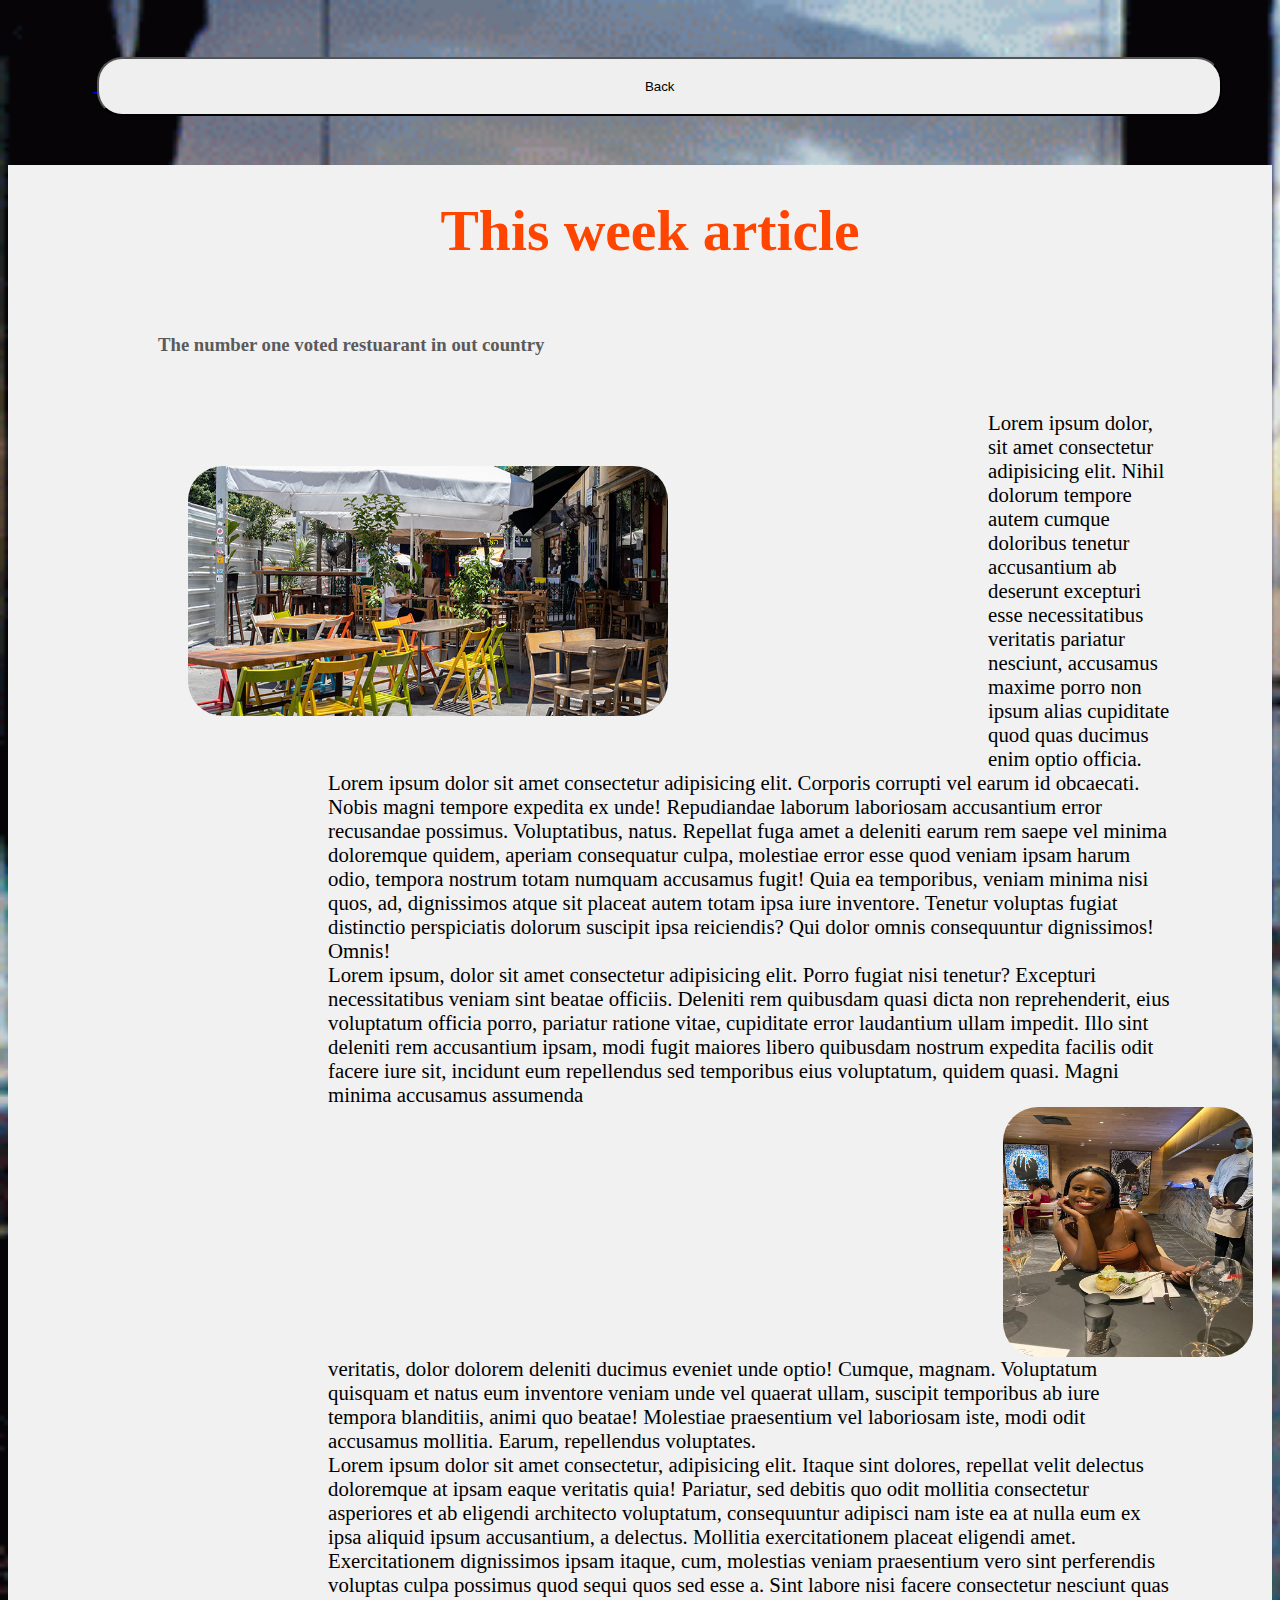
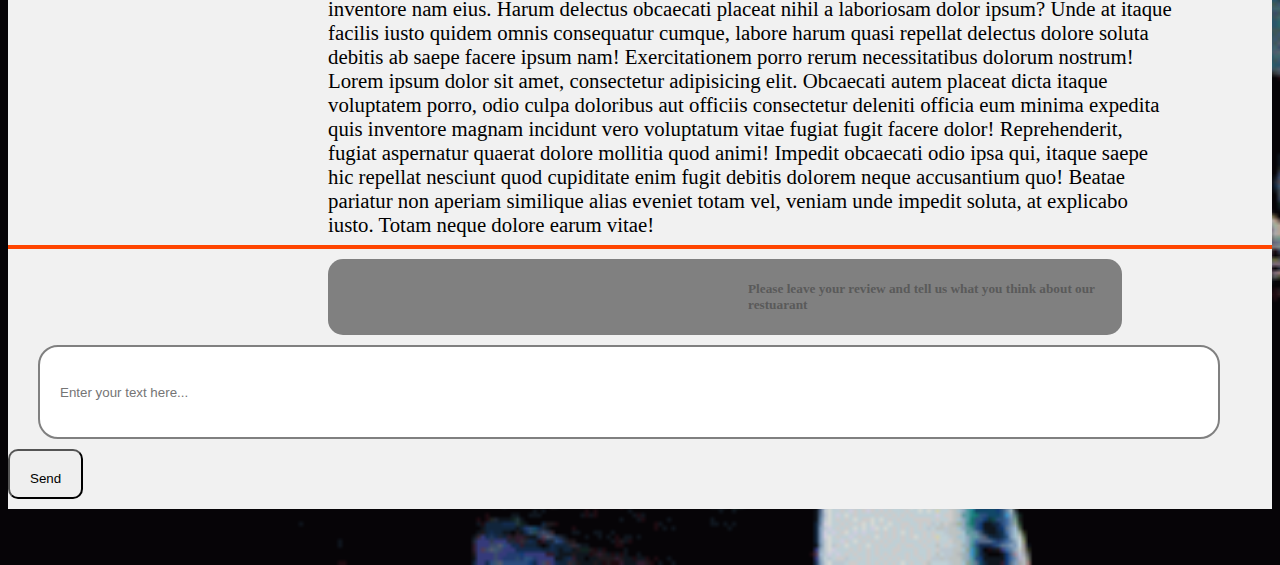
<file: html/article.html>
<!DOCTYPE html>
<html lang="en">
<head>
    <meta charset="UTF-8">
    <meta http-equiv="X-UA-Compatible" content="IE=edge">
    <meta name="viewport" content="width=device-width, initial-scale=1.0">
    <title>Articles</title>
    <link rel="stylesheet" href="/css/style.css">
    <!-- CSS only -->
<link href="https://cdn.jsdelivr.net/npm/bootstrap@5.0.2/dist/css/bootstrap.min.css" rel="stylesheet" integrity="sha384-EVSTQN3/azprG1Anm3QDgpJLIm9Nao0Yz1ztcQTwFspd3yD65VohhpuuCOmLASjC" crossorigin="anonymous">
<link
rel="stylesheet"
href="https://cdnjs.cloudflare.com/ajax/libs/font-awesome/5.12.1/css/all.min.css"
integrity="sha256-mmgLkCYLUQbXn0B1SRqzHar6dCnv9oZFPEC1g1cwlkk="
crossorigin="anonymous"
/>
</head>
<body>
    <header class="p-3 bg-dark text-white">
        <div class="container">
          <div class="d-flex flex-wrap align-items-center justify-content-center justify-content-lg-start">
            <a href="/" class="d-flex align-items-center mb-2 mb-lg-0 text-white text-decoration-none">
              <svg class="bi me-2" width="40" height="32" role="img" aria-label="Bootstrap"><use xlink:href="#bootstrap"/></svg>
            </a>
    
              <a href="/index.html"><button type="button" class="btn btn-warning">Back</button></a>
            </div>
          </div>
        </div>
      </header>

      <main>
          
          <div class="article">
            <h1 class="main-article">
                This week article
            </h1>
            <h3>The number one voted restuarant in out country</h3>
            <br /> <br />
            <div class="article-desc">
                <img src="/images/outside.jpg" alt="" class="image">
               <div class="paragraphs">
                <p class="paragraphs">
                    Lorem ipsum dolor, sit amet consectetur adipisicing elit. Nihil dolorum tempore autem cumque doloribus tenetur accusantium ab deserunt excepturi esse necessitatibus veritatis pariatur nesciunt, accusamus maxime porro non ipsum alias cupiditate quod quas ducimus enim optio officia.
                </p>  
               </div>  
            </div>

            <p class="colored">
                Lorem ipsum dolor sit amet consectetur adipisicing elit. Corporis corrupti vel earum id obcaecati. Nobis magni tempore expedita ex unde! Repudiandae laborum laboriosam accusantium error recusandae possimus. Voluptatibus, natus. Repellat fuga amet a deleniti earum rem saepe vel minima doloremque quidem, aperiam consequatur culpa, molestiae error esse quod veniam ipsam harum odio, tempora nostrum totam numquam accusamus fugit! Quia ea temporibus, veniam minima nisi quos, ad, dignissimos atque sit placeat autem totam ipsa iure inventore. Tenetur voluptas fugiat distinctio perspiciatis dolorum suscipit ipsa reiciendis? Qui dolor omnis consequuntur dignissimos! Omnis!
            </p>
            <p class="colored">
                Lorem ipsum, dolor sit amet consectetur adipisicing elit. Porro fugiat nisi tenetur? Excepturi necessitatibus veniam sint beatae officiis. Deleniti rem quibusdam quasi dicta non reprehenderit, eius voluptatum officia porro, pariatur ratione vitae, cupiditate error laudantium ullam impedit. Illo sint deleniti rem accusantium ipsam, modi fugit maiores libero quibusdam nostrum expedita facilis odit facere iure sit, incidunt eum repellendus sed temporibus eius voluptatum, quidem quasi. Magni minima accusamus assumenda 
                <img src="/images/restuarant.jpg" alt="" class="santon">
                veritatis, dolor dolorem deleniti ducimus eveniet unde optio! Cumque, magnam. Voluptatum quisquam et natus eum inventore veniam unde vel quaerat ullam, suscipit temporibus ab iure tempora blanditiis, animi quo beatae! Molestiae praesentium vel laboriosam iste, modi odit accusamus mollitia. Earum, repellendus voluptates. 
              
            </p>
            <p class="colored">
                Lorem ipsum dolor sit amet consectetur, adipisicing elit. Itaque sint dolores, repellat velit delectus doloremque at ipsam eaque veritatis quia! Pariatur, sed debitis quo odit mollitia consectetur asperiores et ab eligendi architecto voluptatum, consequuntur adipisci nam iste ea at nulla eum ex ipsa aliquid ipsum accusantium, a delectus. Mollitia exercitationem placeat eligendi amet. Exercitationem dignissimos ipsam itaque, cum, molestias veniam praesentium vero sint perferendis voluptas culpa possimus quod sequi quos sed esse a. Sint labore nisi facere consectetur nesciunt quas inventore nam eius. Harum delectus obcaecati placeat nihil a laboriosam dolor ipsum? Unde at itaque facilis iusto quidem omnis consequatur cumque, labore harum quasi repellat delectus dolore soluta debitis ab saepe facere ipsum nam! Exercitationem porro rerum necessitatibus dolorum nostrum!
            </p>
            <p class="colored">Lorem ipsum dolor sit amet, consectetur adipisicing elit. Obcaecati autem placeat dicta itaque voluptatem porro, odio culpa doloribus aut officiis consectetur deleniti officia eum minima expedita quis inventore magnam incidunt vero voluptatum vitae fugiat fugit facere dolor! Reprehenderit, fugiat aspernatur quaerat dolore mollitia quod animi! Impedit obcaecati odio ipsa qui, itaque saepe hic repellat nesciunt quod cupiditate enim fugit debitis dolorem neque accusantium quo! Beatae pariatur non aperiam similique alias eveniet totam vel, veniam unde impedit soluta, at explicabo iusto. Totam neque dolore earum vitae!
         </p>
         <hr>
            <div class="article-container">
              <div class="message">
                <p></p>
              </div>
              <h5>Please leave your review and tell us what you think about our restuarant</h5>
            </div>
            <h4 id="timeStamp"></h4>
            <!-- <p id="botStarterMEssage" class="botText"></p> -->
            <div class="article-form">
              <label id="message"></label>
              <input type="text" name="msg" id="msg" placeholder="Enter your text here..." autocomplete="off" required />
              
              <button class="btn btn-success light" id="send"><i class="fas fa-paper-plane" onclick="getResponse()"></i>Send</button>
            </div>
        </div>
         
      </main>

      <script src="/script/script.js"></script>
</body>
</html>
</file>
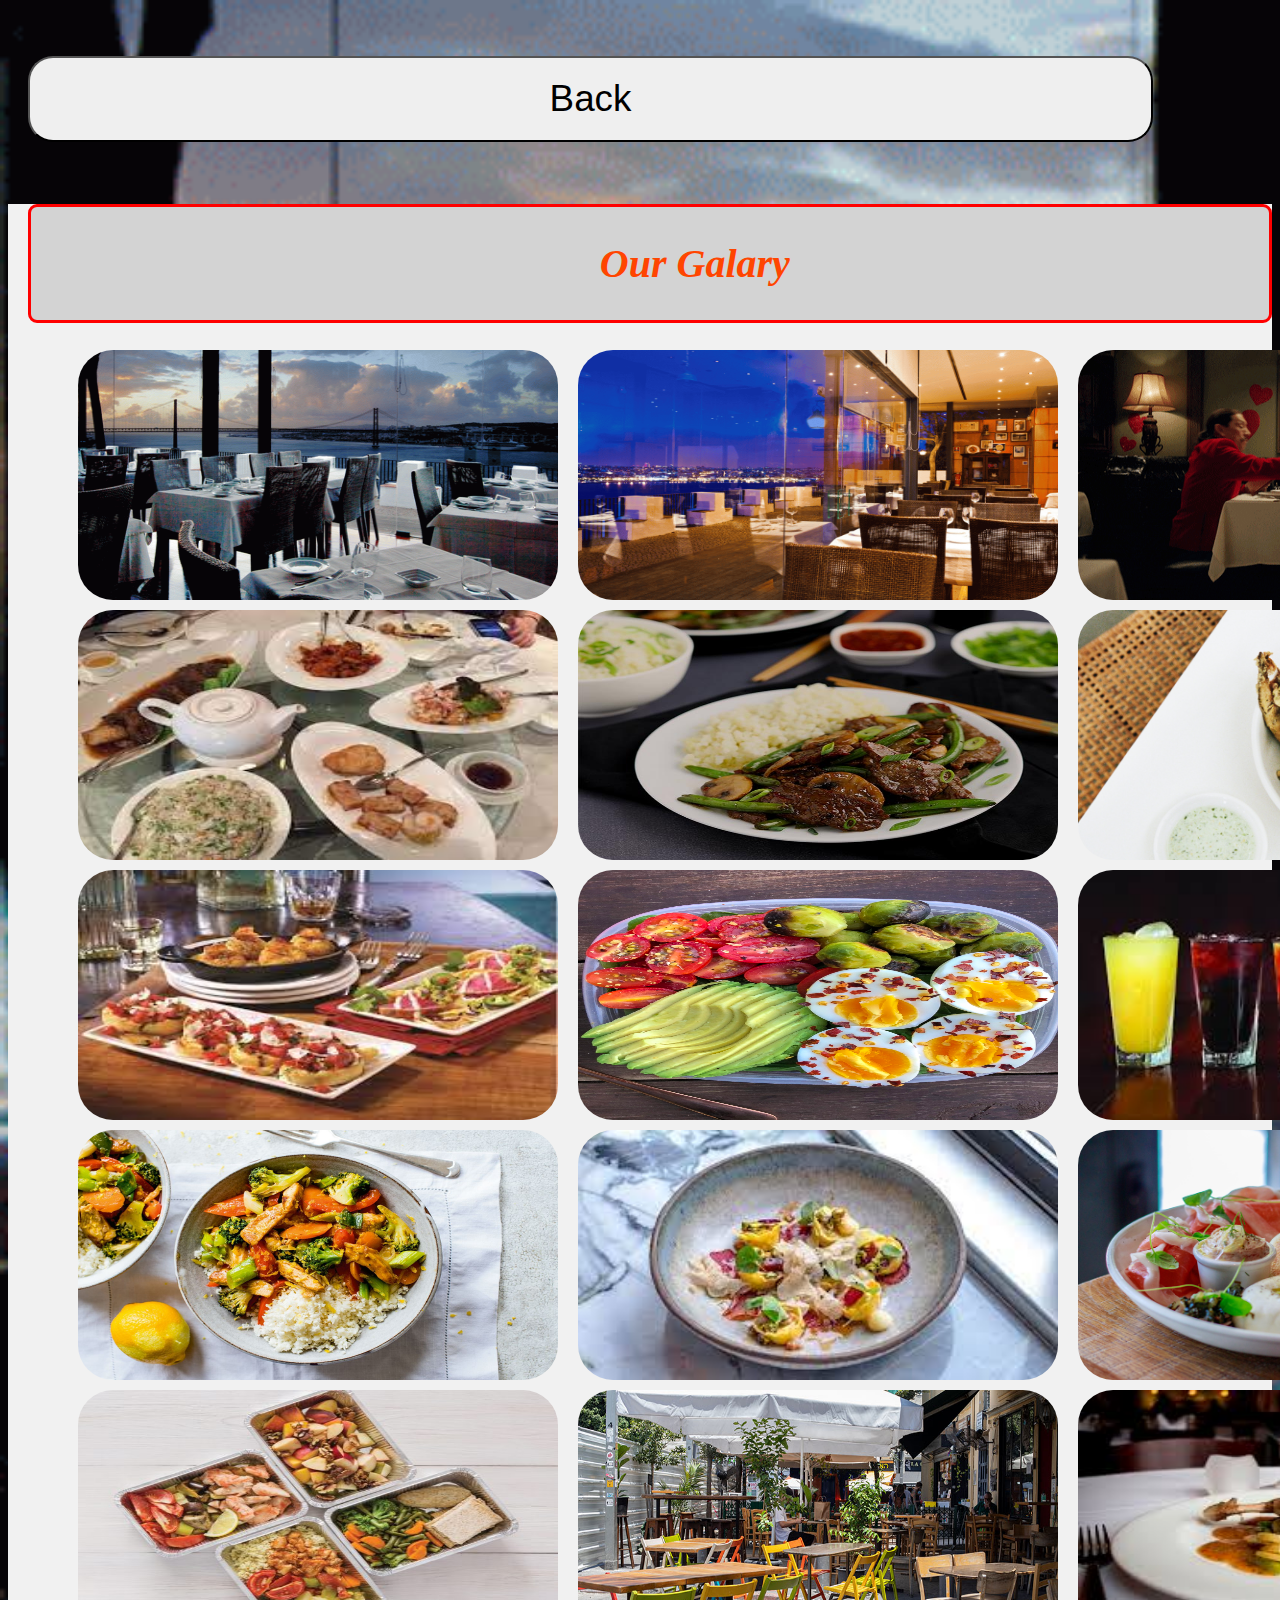
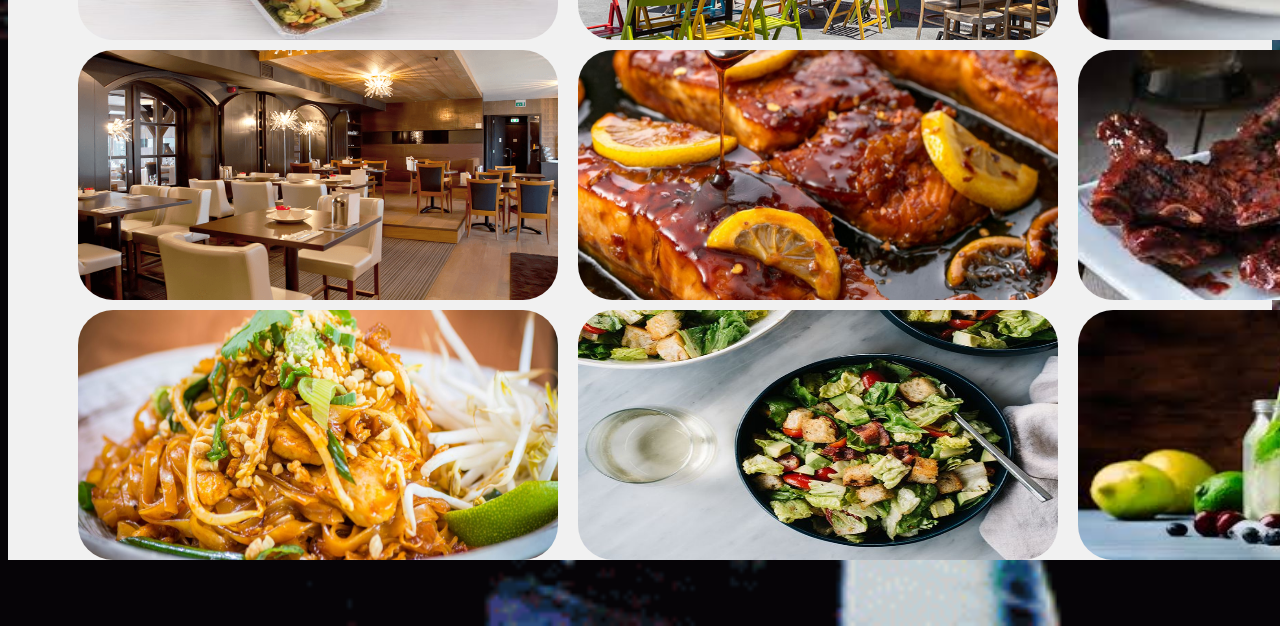
<file: html/galary.html>
<!DOCTYPE html>
<html lang="en">
<head>
    <meta charset="UTF-8">
    <meta http-equiv="X-UA-Compatible" content="IE=edge">
    <meta name="viewport" content="width=device-width, initial-scale=1.0">
    <title>galary</title>
    <link rel="stylesheet" href="/css/style.css">
    <!-- CSS only -->
<link href="https://cdn.jsdelivr.net/npm/bootstrap@5.0.2/dist/css/bootstrap.min.css" rel="stylesheet" integrity="sha384-EVSTQN3/azprG1Anm3QDgpJLIm9Nao0Yz1ztcQTwFspd3yD65VohhpuuCOmLASjC" crossorigin="anonymous">
</head>
<body>
    <a href="/index.html" class="index"><button type="button" class="index btn btn-success">Back</button></a>
    <div class="galary-container">
        <h1 class="galary">Our Galary</h1>
        <div class="galary-img">
            <img src="/images/back.gif" alt="" class="img-galary">
            <img src="/images/back1.gif" alt="" class="img-galary">
            <img src="/images/bread.gif" alt="" class="img-galary">
        </div>
        <div class="galary-1">
            <img src="/images/business.jpg" alt="" class="img-galary">
            <img src="/images/Collections_Headers_MO_0000s_0003_Dinner copy 2.jpg" alt="" class="img-galary">
            <img src="/images/dylanjeni_fishhidingkelp-onda.jpg" alt="" class="img-galary">
        </div>
        <div class="galary-2">
            <img src="/images/for many.jpg" alt="" class="img-galary">
            <img src="/images/Healthy-Meal-Prep-4-768x1024.jpg" alt="" class="img-galary">
            <img src="/images/images (3).jpg" alt="" class="img-galary">
        </div>
        <div class="galary-3">
            <img src="/images/lemon-chicken-144144-1.jpg" alt="" class="img-galary">
            <img src="/images/meal.jpg" alt="" class="img-galary">
            <img src="/images/meal1.jpg" alt="" class="img-galary">
        </div>
        <div class="galary-4">
            <img src="/images/Meals-on-wheels-good-start-for-rehab-iStock-640081836-500x409.jpg" alt="" class="img-galary">
            <img src="/images/outside.jpg" alt="" class="img-galary">
            <img src="/images/reserved.jpg" alt="" class="img-galary">
        </div>
        <div class="galary-5">
            <img src="/images/rest.png" alt="" class="img-galary">
            <img src="/images/stake.jpg" alt="" class="img-galary">
            <img src="/images/S.meal.jpg" alt="" class="img-galary">
        </div>
        <div class="galary-6">
            <img src="/images/s.meal1.jpg" alt="" class="img-galary">
            <img src="/images/s.meal2.jpg" alt="" class="img-galary">
            <img src="/images/soft.jpg" alt="" class="img-galary">
        </div>
    </div>
    <!-- JavaScript Bundle with Popper -->
<script src="https://cdn.jsdelivr.net/npm/bootstrap@5.0.2/dist/js/bootstrap.bundle.min.js" integrity="sha384-MrcW6ZMFYlzcLA8Nl+NtUVF0sA7MsXsP1UyJoMp4YLEuNSfAP+JcXn/tWtIaxVXM" crossorigin="anonymous"></script>
</body>
</html>
</file>
<file: css/style.css>
body{
    background-image: url("/images/back.gif");
    background-size: cover;
}

.nav, .col-12, .col-lg-auto, .me-lg-auto, .mb-2, .justify-content-center, .mb-md-0{
    text-align: center;
    font-family: 'Lucida Sans', 'Lucida Sans Regular', 'Lucida Grande', 'Lucida Sans Unicode', Geneva, Verdana, sans-serif;
    font-weight: 560;
    font-style: italic;
}

hr{
    border: 2px solid orangered;
}

.home-container{
    display: flex; 
    align-items: center;
    justify-content: center;
    color: white;
    /* border: 3px solid white; */
    margin-top: 50px;
}

img{
    width: 480px;
    height: 250px;
    border-radius: 35px;
    border: 5px dashed red;
}

h1{
    margin-left: 20px;
    background-color: orangered;
    padding: 33px;
    border-radius: 9px;
    border: 3px solid red;
}

.desc, p, h4{
    align-items: center;
    color: #f1f1f1;
    margin: 0px 100px 0px 320px;
    font-size: 1.3rem;
}

.light{
    width: 75px;
    height: 50px;
    border-radius: 10px;
}

.img{
    margin-left: 75%;
    width: 300px;
    height: 200px;
    border: none;
    border-radius: none;
}


.article{
    background-color: #f1f1f1;
    
}

.main-article{
    background: none;
    border: none;
    border-radius: none;
    display: flex;
    align-items: center;
    justify-content: center;
    color: orangered;
    font-size: 3.6rem;
}

h3{
    padding-left: 150px;
}

.paragraphs{
    color: #000;
}

.article-desc{
    display: inline-flex;
    align-items: center;
    justify-content: center;
}

.article-desc, .image{
    margin-left: 90px;
    border-radius: none;
    border: none;
}

.colored{
    color: #000;
}

.santon{
    width: 250px;
    height: 250px;
    /* border-radius: 2px; */
    border: none;
    margin-left: 80%;
    display: flex; 
}



.article-container{
    max-width: 1200px;
    background: gray;
    margin: 10px 150px 10px 320px;
    overflow: hidden;
    border-radius: 15px;
    display: flex;
    justify-content: center;
    align-items: center;
}

.article-form input{
    width: 90%;
    margin-left: 30px;
    height: 50px;
    border-radius: 20px;
    border: 2px solid gray;
}

.pricing p{
    color: #fff;
    background-color: var(--main-color);
}

.food{
    border: none;
    width: 125px;
    height: 125px;
}


.services{
    padding-left: 40%;
}


/* GLOBAL STYLES
-------------------------------------------------- */
/* Padding below the footer and lighter body text */

body {
    padding-top: 3rem;
    padding-bottom: 3rem;
    color: #5a5a5a;
  }
  
  
  /* CUSTOMIZE THE CAROUSEL
  -------------------------------------------------- */
  
  /* Carousel base class */
  .carousel {
    margin-bottom: 4rem;
  }
  /* Since positioning the image, we need to help out the caption */
  .carousel-caption {
    bottom: 3rem;
    z-index: 10;
  }
  
  /* Declare heights because of positioning of img element */
  .carousel-item {
    height: 32rem;
  }
  .carousel-item > img {
    position: absolute;
    top: 0;
    left: 0;
    min-width: 100%;
    height: 32rem;
  }
  
  
  /* MARKETING CONTENT
  -------------------------------------------------- */
  
  /* Center align the text within the three columns below the carousel */
  .marketing .col-lg-4 {
    margin-bottom: 1.5rem;
    text-align: center;
  }
  .marketing h2 {
    font-weight: 400;
  }
  /* rtl:begin:ignore */
  .marketing .col-lg-4 p {
    margin-right: .75rem;
    margin-left: .75rem;
  }
  /* rtl:end:ignore */
  
  
  /* Featurettes
  ------------------------- */
  
  .featurette-divider {
    margin: 5rem 0; /* Space out the Bootstrap <hr> more */
  }
  
  /* Thin out the marketing headings */
  .featurette-heading {
    font-weight: 300;
    line-height: 1;
    /* rtl:remove */
    letter-spacing: -.05rem;
  }
  
  
  /* RESPONSIVE CSS
  -------------------------------------------------- */
  
  @media (min-width: 40em) {
    /* Bump up size of carousel content */
    .carousel-caption p {
      margin-bottom: 1.25rem;
      font-size: 1.25rem;
      line-height: 1.4;
    }
  
    .featurette-heading {
      font-size: 50px;
    }
  }
  
  @media (min-width: 62em) {
    .featurette-heading {
      margin-top: 7rem;
    }
  }

  .nav-link:hover{
      background: orangered;
  }

  .index{
      font-size: 2.3rem;
      padding: 20px;
      margin-bottom: 35px;
  }

  .galary-container {
      background-color: #f1f1f1;
  }

  .galary{
      background: lightgray;
      color: orangered;
      padding-left: 45%;
      font-weight: 750;
      font-size: 2.5rem;
      font-style: italic;
  }
  
  .galary-img, .galary-1, 
  .galary-2, .galary-3, 
  .galary-4, .galary-5, .galary-6{
    margin-left: 50px;
    display: flex;
    width: max-content;
    margin-top: 10px;
    transform: translateX(0px);
    transition: all 3s ease;
    margin-bottom: 10px;
    
}

.img-galary{
    margin-left: 20px;
    border-radius: none;
    border: none;
    overflow: hidden;
}


.clearance{
    width: 225px;
    height: 225px;
    object-fit: cover;
    border: none;
    border-radius: 30px;
}

.fam{
    width: 600px;
    height: 350px;
    border: none;
}


.morumudi{
    width: 500px;
    height: 460px;
    border-radius: none;
    border: none;
}

.contact-title{
    background: lightgray;
    color: orangered;
    text-align: center;
}

form, .form, input, textarea, button{
    width: 1125px;
    padding: 20px;
    margin-bottom: 10px;
    border-radius: 25px;
}

.mailto:hover{
    background-color: purple;
}

.contact-list{
    background: orange;
    font-size: 1.5rem;
    border-radius: 25px;
    border: 4px solid orangered;
    margin-right: 150px;
}

ul, .contact-us, ol{
    list-style: none;
}

svg{
    width: 35px;
    height: 35px;
}
</file>
